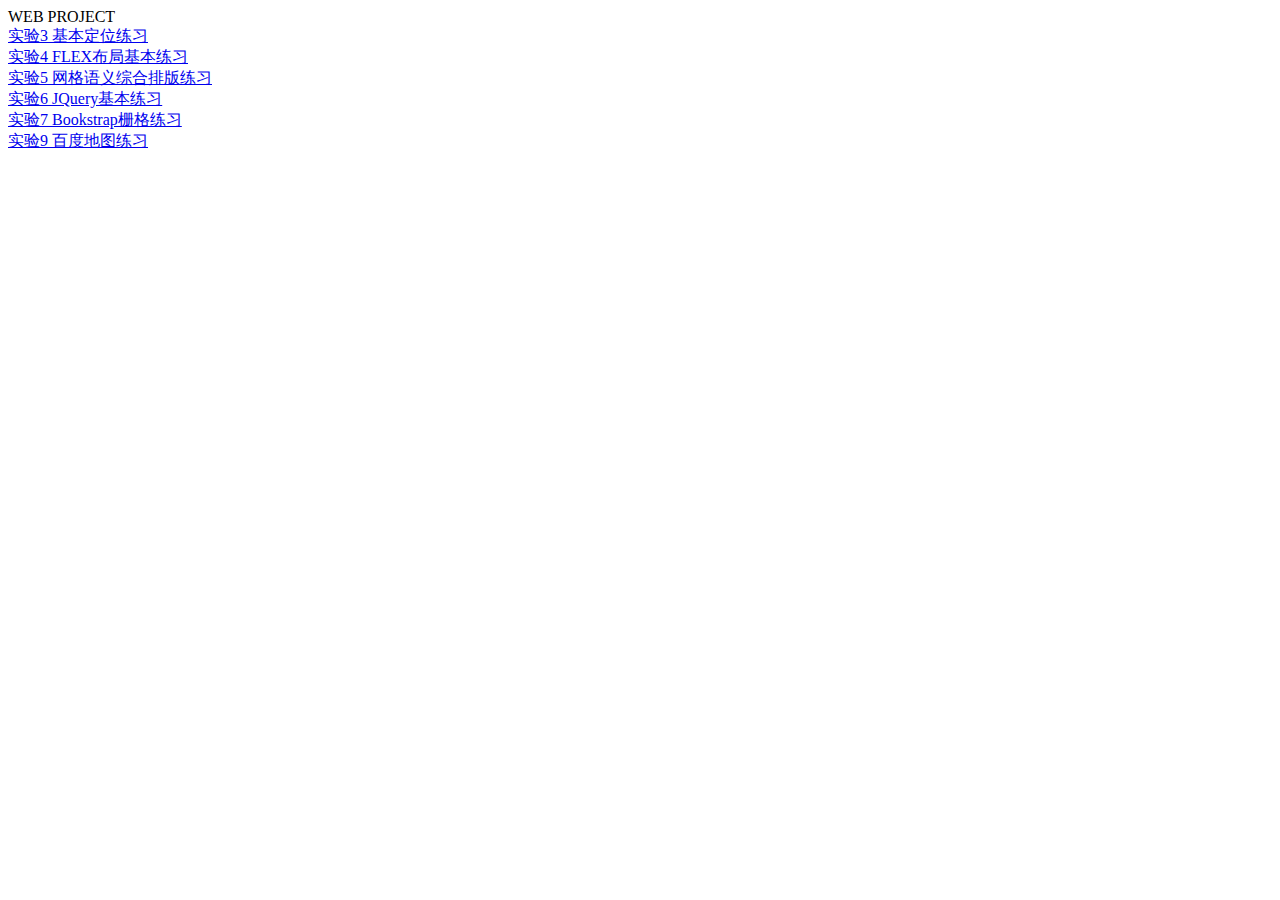
<file: index.html>
<!DOCTYPE html>
<html>
	<head>
		<meta charset="utf-8">
		<meta http-equiv="X-UA-Compatible" content="IE=edge,chrome=1">
		<title>Quanqi1997</title>
		<meta name="description" content="">
		<meta name="keywords" content="">
		<!-- <link href="css/index.css" rel="stylesheet"> -->
	</head>
	<body class="body">
		<div class="box">
			<div class="box-title">WEB PROJECT</div>
			<div class="box-line1">
				<a href="EX-03.html">实验3 基本定位练习</a>
			</div>
			<div class="box-line1">
				<a href="EX-04.html">实验4 FLEX布局基本练习</a>
			</div>
			<div class="box-line1">
				<a href="EX-05.html">实验5 网格语义综合排版练习</a>
			</div>
			<div class="box-line1">
				<a href="EX-06.html">实验6 JQuery基本练习</a>
			</div>
			<div class="box-line1">
				<a href="EX-07.html">实验7 Bookstrap栅格练习</a>
			</div>
			<div class="box-line1">
				<a href="EX-09.html">实验9 百度地图练习</a>
			</div>
		</div>
	</body>
</html>
</file>
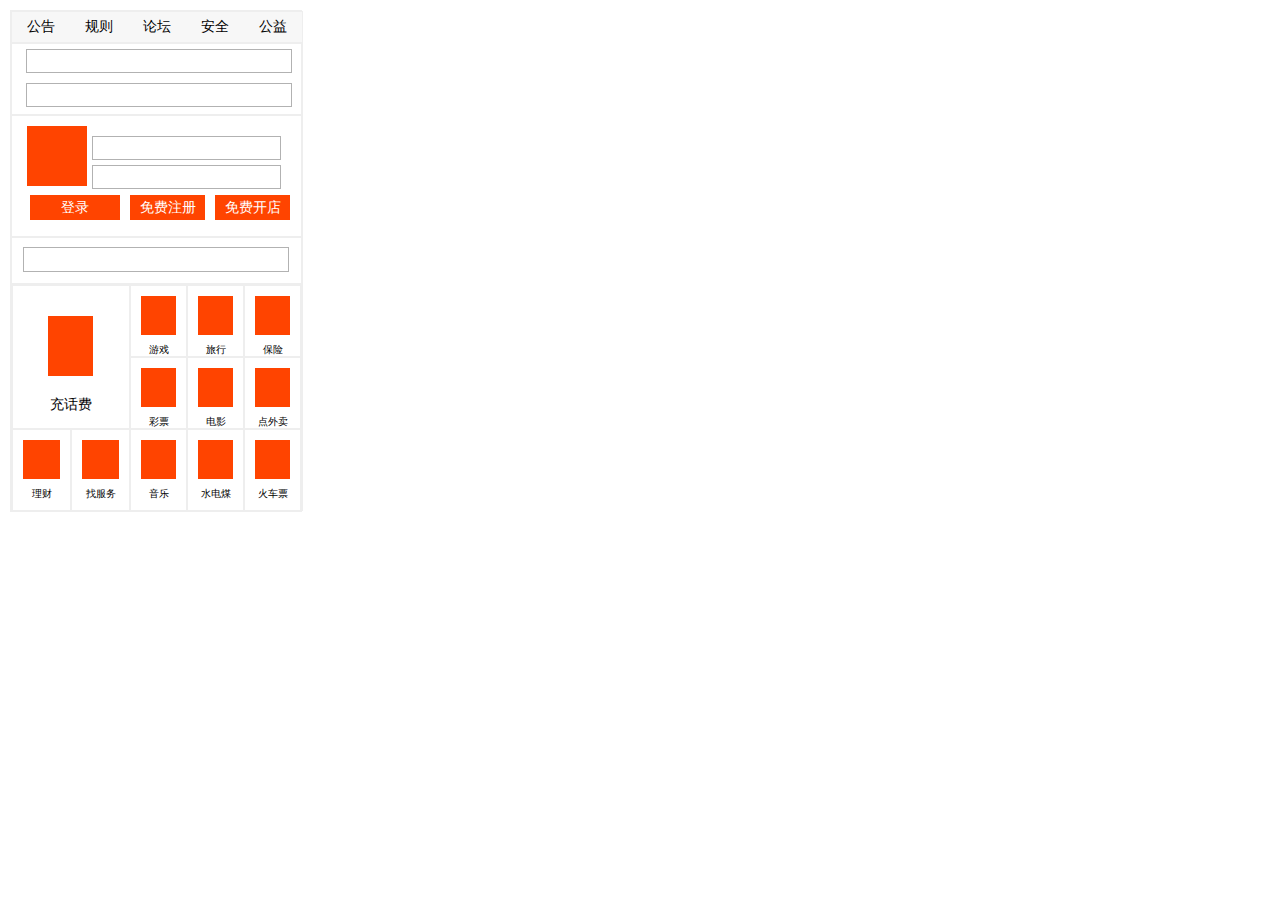
<file: EX-03.html>
<!DOCTYPE html>
<html>
<head>
<meta charset="utf-8">
<meta http-equiv="X-UA-Compatible" content="IE=edge,chrome=1">
<title>EX-03</title>
<meta name="description" content="">
<meta name="keywords" content="">
<link href="css/index3.css" rel="stylesheet">
</head>
<body>
    <div class="box">
    	<div class="a">
    		<p class="a1">公告</p>
    		<p class="a1">规则</p>
    		<p class="a1">论坛</p>
    		<p class="a1">安全</p>
    		<p class="a1">公益</p>
    	</div>
    	<div class="b">
    		<input type="text" class="b1">
    		<input type="text" class="b1">
    	</div>
    	<div class="c">
    		<div class="c1"><img src="img/ex03-1.png" width="60" height="60"></div>
    		<input type="text" class="c2">
    		<input type="text" class="c3">
    		<div id="c4">登录</div>
    		<div id="c5">免费注册</div>
    		<div id="c6">免费开店</div>
    	</div>
    	<div class="d">
    		<input type="text" class="d1">
    	</div>
    	<div class="e">
    		<div id="e1">
    			<div id="ea"><img src="img/ex03-1.png" width="45" height="60"></div>
    			<div id="eb">充话费</div>
    		</div>
    		<div class="e2">
    			<div class="ec"><img src="img/ex03-1.png" width="35" height="35"></div>
    			<div class="ed">游戏</div>
    		</div>
    		<div class="e2">
    		    <div class="ec"><img src="img/ex03-1.png" width="35" height="35"></div>
    			<div class="ed">旅行</div>
    		</div>
    		<div class="e2">
    		    <div class="ec"><img src="img/ex03-1.png" width="35" height="35"></div>
    			<div class="ed">保险</div>
    		</div>
    		<div class="e2">
    		    <div class="ec"><img src="img/ex03-1.png" width="35" height="35"></div>
    			<div class="ed">彩票</div>
    		</div>
    		<div class="e2">
    		    <div class="ec"><img src="img/ex03-1.png" width="35" height="35"></div>
    			<div class="ed">电影</div>
    		</div>
    		<div class="e2">
    		    <div class="ec"><img src="img/ex03-1.png" width="35" height="35"></div>
    			<div class="ed">点外卖</div>
    		</div>
    		<div class="e3">
    			<div class="ec"><img src="img/ex03-1.png" width="35" height="35"></div>
    			<div class="ed">理财</div>
    		</div>
    		<div class="e4">
    			<div class="ec"><img src="img/ex03-1.png" width="35" height="35"></div>
    			<div class="ed">找服务</div>
    		</div>
    		<div class="e5">
    			<div class="ec"><img src="img/ex03-1.png" width="35" height="35"></div>
    			<div class="ed">音乐</div>
    		</div>
    		<div class="e5">
    			<div class="ec"><img src="img/ex03-1.png" width="35" height="35"></div>
    			<div class="ed">水电煤</div>
    		</div>
    		<div class="e5">
    			<div class="ec"><img src="img/ex03-1.png" width="35" height="35"></div>
    			<div class="ed">火车票</div>
    		</div>
    	</div>
    </div>
</body>
</html>
</file>
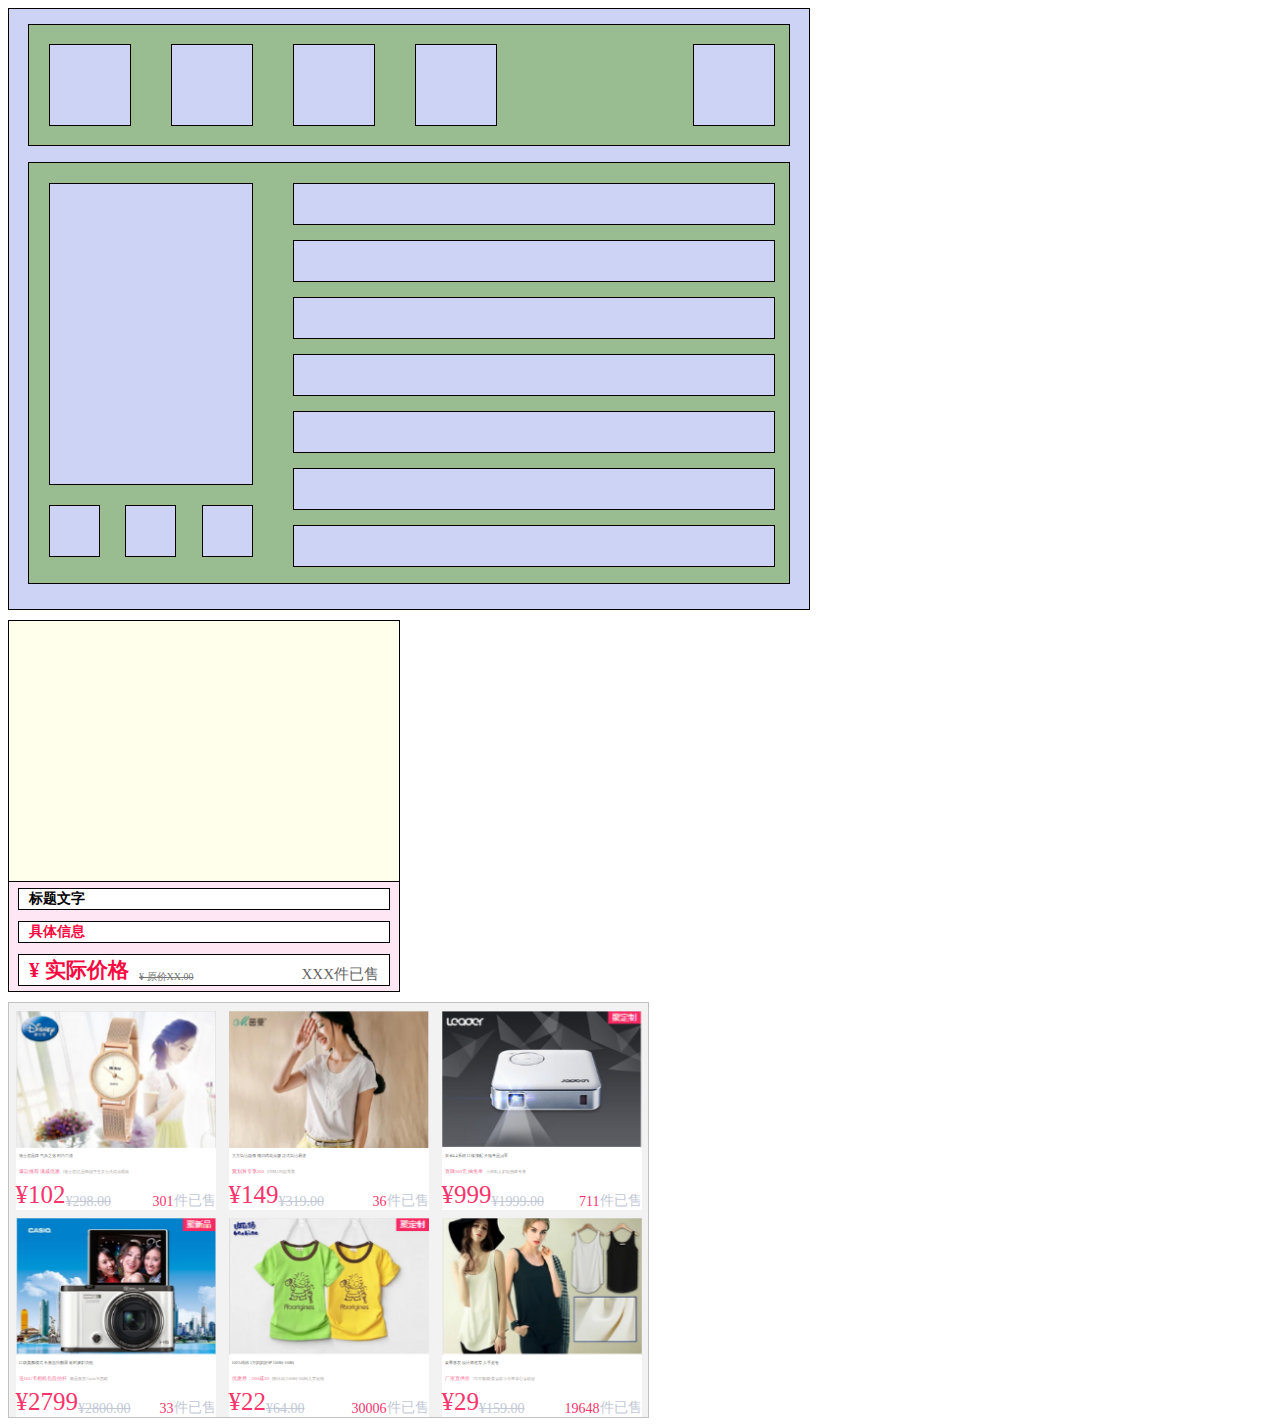
<file: EX-04.html>
<!DOCTYPE html>
<html>
<head>
<meta charset="utf-8">
<meta http-equiv="X-UA-Compatible" content="IE=edge,chrome=1">
<title>EX-04</title>
<meta name="description" content="">
<meta name="keywords" content="">
<link href="css\index4.css" rel="stylesheet">
</head>
<body>
    <div class="ui-container">
        <div class="ui-container-1">
            <div class="ui-container-1-1"></div>
            <div class="ui-container-1-1"></div>
            <div class="ui-container-1-1"></div>
            <div class="ui-container-1-1"></div>
            <div class="ui-container-1-2"></div>
            <div class="ui-container-1-3"></div>
        </div>
        <div class="ui-container-2">
            <div class="ui-container-2-1">
                <div class="ui-container-2-1-1">
                    <div class="ui-container-2-1-1-1"></div>
                </div>
                <div class="ui-container-2-1-2">
                    <div class="ui-container-2-1-2-1"></div>
                    <div class="ui-container-2-1-2-2"></div>
                    <div class="ui-container-2-1-2-3"></div>
                </div>
            </div>
            <div class="ui-container-2-2">
                <div class="ui-container-2-2-1"></div>
                <div class="ui-container-2-2-2"></div>
                <div class="ui-container-2-2-2"></div>
                <div class="ui-container-2-2-2"></div>
                <div class="ui-container-2-2-2"></div>
                <div class="ui-container-2-2-2"></div>
                <div class="ui-container-2-2-2"></div>
            </div>
        </div>
    </div>
    <div class="ui-can">
        <div class="ui-can-1"></div>
        <div class="ui-can-2">
            <div class="ui-can-2-1">
                 <div class="ui-can-2-1-1">标题文字</div>
            </div>
            <div class="ui-can-2-2">
                <div class="ui-can-2-2-1">具体信息</div>
            </div>
            <div class="ui-can-2-3">
                <div class="ui-can-2-3-1">¥ 实际价格</div>
                <div class="ui-can-2-3-2">¥ 原价XX.00</div>
                <div class="ui-can-2-3-3">XXX件已售</div>
            </div>
        </div>
    </div>
    <div class="ui-box">
        <div class="ui-box-1">
            <div class="ui-box-1-1">
                <div class="ui-box-1-1-1"><img src="img\1.png" width="200" height="137"></div>
            </div>
            <div class="ui-box-1-2">
                <div class="ui-box-1-2-1">
                    <div class="ui-box-1-2-1-1">迪士尼品牌 气质之选 时尚百搭</div>
                </div>
                <div class="ui-box-1-2-2">
                    <div class="ui-box-1-2-2-1">爆款推荐 满减优惠</div>
                    <div class="ui-box-1-2-2-2">[迪士尼]正品韩国学生女士扥绩点呢就</div>
                </div>
                <div class="ui-box-1-2-3">
                    <div class="ui-box-1-2-3-1">
                        <div class="ui-box-1-2-3-1-1">¥102</div>
                        <div class="ui-box-1-2-3-1-2">¥298.00</div> 
                    </div>
                    <div class="ui-box-1-2-3-2">
                        <div class="ui-box-1-2-3-2-1">301</div>
                        <div class="ui-box-1-2-3-2-2">件已售</div>
                    </div>   
                </div>
            </div>
        </div>
        <div class="ui-box-1">
            <div class="ui-box-1-1">
                <div class="ui-box-1-1-1"><img src="img\2.png" width="200" height="137"></div>
            </div>
            <div class="ui-box-1-2">
                <div class="ui-box-1-2-1">
                    <div class="ui-box-1-2-1-1">大方简洁圆领 领周绣花点缀 款式简洁易搭</div>
                </div>
                <div class="ui-box-1-2-2">
                    <div class="ui-box-1-2-2-1">聚划算专享200</div>
                    <div class="ui-box-1-2-2-2">[INMAN]茵曼聚</div>
                </div>
                <div class="ui-box-1-2-3">
                    <div class="ui-box-1-2-3-1">
                        <div class="ui-box-1-2-3-1-1">¥149</div>
                        <div class="ui-box-1-2-3-1-2">¥319.00</div> 
                    </div>
                    <div class="ui-box-1-2-3-2">
                        <div class="ui-box-1-2-3-2-1">36</div>
                        <div class="ui-box-1-2-3-2-2">件已售</div>
                    </div>          
                </div>
            </div>
        </div>
        <div class="ui-box-1">
            <div class="ui-box-1-1">
                <div class="ui-box-1-1-1"><img src="img\3.png" width="200" height="137"></div>
            </div>
            <div class="ui-box-1-2">
                <div class="ui-box-1-2-1">
                    <div class="ui-box-1-2-1-1">安卓4.4系统 12核顶配 天猫单品冠军</div>
                </div>
                <div class="ui-box-1-2-2">
                    <div class="ui-box-1-2-2-1">直降300元 抽免单</div>
                    <div class="ui-box-1-2-2-2">小帅私人影院独家专享</div>
                </div>
                <div class="ui-box-1-2-3">
                    <div class="ui-box-1-2-3-1">
                        <div class="ui-box-1-2-3-1-1">¥999</div>
                        <div class="ui-box-1-2-3-1-2">¥1999.00</div> 
                    </div>
                    <div class="ui-box-1-2-3-2">
                        <div class="ui-box-1-2-3-2-1">711</div>
                        <div class="ui-box-1-2-3-2-2">件已售</div>
                    </div>          
                </div>
            </div>
        </div>
        <div class="ui-box-1">
            <div class="ui-box-1-1">
                <div class="ui-box-1-1-1"><img src="img\4.png" width="200" height="137"></div>
            </div>
            <div class="ui-box-1-2">
                <div class="ui-box-1-2-1">
                    <div class="ui-box-1-2-1-1">12级美颜模式 长焦自拍翻屏 延时摄影功能</div>
                </div>
                <div class="ui-box-1-2-2">
                    <div class="ui-box-1-2-2-1">送16G卡相机包自拍杆</div>
                    <div class="ui-box-1-2-2-2">新品首发Casio/卡西欧</div>
                </div>
                <div class="ui-box-1-2-3">
                    <div class="ui-box-1-2-3-1">
                        <div class="ui-box-1-2-3-1-1">¥2799</div>
                        <div class="ui-box-1-2-3-1-2">¥2800.00</div> 
                    </div>
                    <div class="ui-box-1-2-3-2">
                        <div class="ui-box-1-2-3-2-1">33</div>
                        <div class="ui-box-1-2-3-2-2">件已售</div>
                    </div>          
                </div>
            </div>
        </div>
        <div class="ui-box-1">
            <div class="ui-box-1-1">
                <div class="ui-box-1-1-1"><img src="img\5.png" width="200" height="137"></div>
            </div>
            <div class="ui-box-1-2">
                <div class="ui-box-1-2-1">
                    <div class="ui-box-1-2-1-1">100%纯棉 3万妈妈好评 100码-160码</div>
                </div>
                <div class="ui-box-1-2-2">
                    <div class="ui-box-1-2-2-1">优惠券：200减30</div>
                    <div class="ui-box-1-2-2-2">[班比纳]100码-160码儿童短袖</div>
                </div>
                <div class="ui-box-1-2-3">
                    <div class="ui-box-1-2-3-1">
                        <div class="ui-box-1-2-3-1-1">¥22</div>
                        <div class="ui-box-1-2-3-1-2">¥64.00</div> 
                    </div>
                    <div class="ui-box-1-2-3-2">
                        <div class="ui-box-1-2-3-2-1">30006</div>
                        <div class="ui-box-1-2-3-2-2">件已售</div>
                    </div>          
                </div>
            </div>
        </div>
        <div class="ui-box-1">
            <div class="ui-box-1-1">
                <div class="ui-box-1-1-1"><img src="img\6.png" width="200" height="137"></div>
            </div>
            <div class="ui-box-1-2">
                <div class="ui-box-1-2-1">
                    <div class="ui-box-1-2-1-1">夏季首发 设计师推荐 人手必备</div>
                </div>
                <div class="ui-box-1-2-2">
                    <div class="ui-box-1-2-2-1">厂家直供价</div>
                    <div class="ui-box-1-2-2-2">[可可魅]欧美雪纺小吊带背心雪纺衫</div>
                </div>
                <div class="ui-box-1-2-3">
                    <div class="ui-box-1-2-3-1">
                        <div class="ui-box-1-2-3-1-1">¥29</div>
                        <div class="ui-box-1-2-3-1-2">¥159.00</div> 
                    </div>
                    <div class="ui-box-1-2-3-2">
                        <div class="ui-box-1-2-3-2-1">19648</div>
                        <div class="ui-box-1-2-3-2-2">件已售</div>
                    </div>          
                </div>
            </div>
        </div>
    </div>
</body>
</html>
</file>
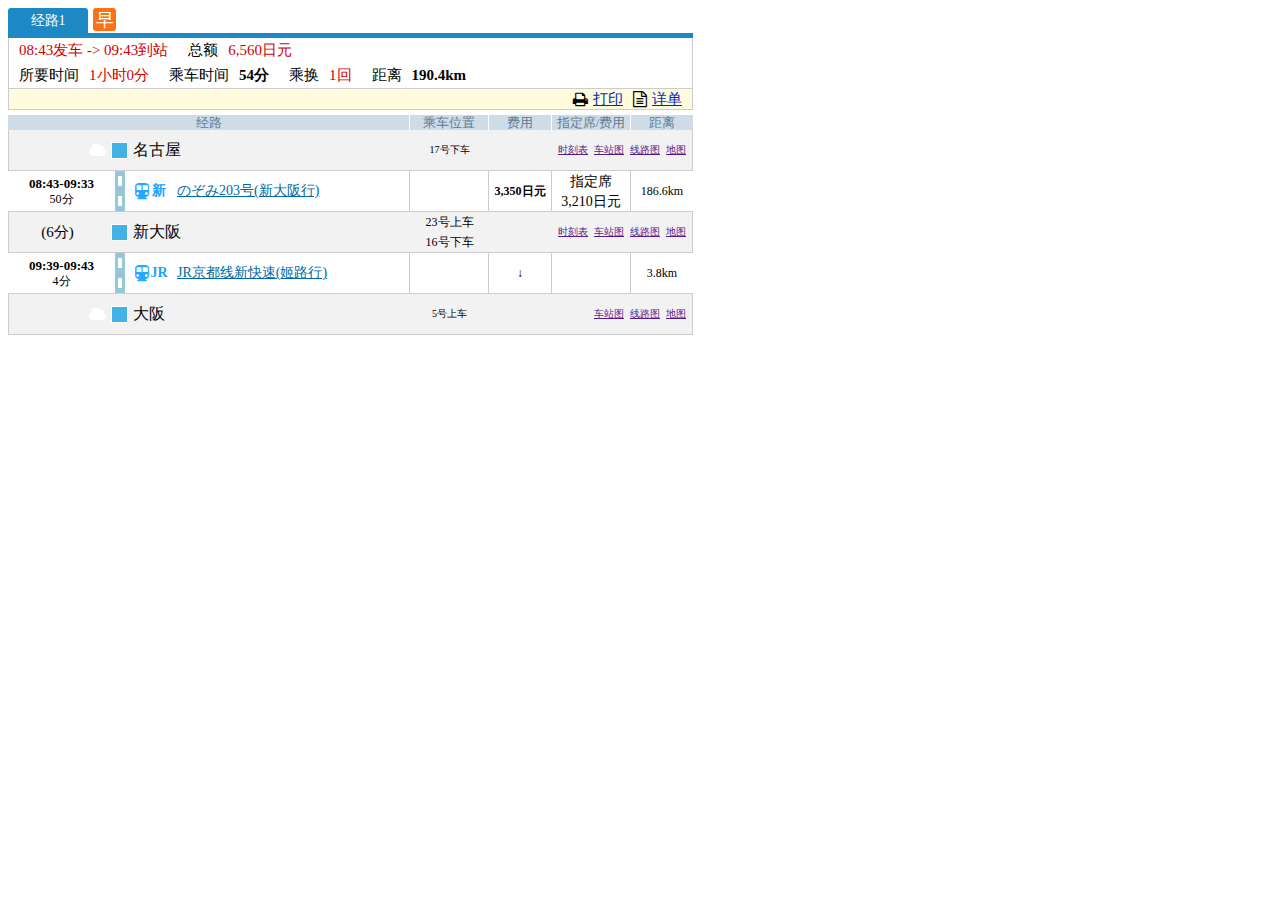
<file: EX-05.html>
<!DOCTYPE html>
<html>
<head>
<meta charset="utf-8">
<meta http-equiv="X-UA-Compatible" content="IE=edge,chrome=1">
<title>EX-05</title>
<meta name="description" content="">
<meta name="keywords" content="">
<link href="css/index5.css" rel="stylesheet">
<link rel='stylesheet' href='lib/font-awesome-4.7.0/css/font-awesome.min.css'>
</head>
<body>
    <div class="box">
    	<div class="box-choice">
    		<div class="box-choice-button">经路1</div>
    		<div class="box-choice-word">早</div>
    	</div>
    	<div class="box-line1"></div>
    	<div class="box-message">
    		<div class="box-message-line">
    			<p class="box-message-line-time">08:43发车 -> 09:43到站</p>
    			<p class="box-message-line-item">总额</p>
    			<p class="box-message-line-price">6,560日元</p>
    		</div>
    		<div class="box-message-line">
    			<p class="box-message-line-item">所要时间</p>
    			<p class="box-message-line-time">1小时0分</p>
    			<p class="box-message-line-item">乘车时间</p>
    			<p class="box-message-line-time1">54分</p>
    			<p class="box-message-line-item">乘换</p>
    			<p class="box-message-line-time">1回</p>
    			<p class="box-message-line-item">距离</p>
    			<p class="box-message-line-time1">190.4km</p>
    		</div>
    	</div>
    	<div class="box-line2">
    		<i class="fa fa-print"></i>
    		<a href="">打印</a>
			<i class="fa fa-file-text-o"></i>
			<a href="">详单</a>
    	</div>
    	<div class="box-line3"></div>
    	<div class="box-item">
    		<div class="box-item-route">经路</div>
    		<div class="box-item-row">乘车位置</div>
    		<div class="box-item-row1">费用</div>
    		<div class="box-item-row">指定席/费用</div>
    		<div class="box-item-row1">距离</div>
    	</div>
    	<div class="box-route">
    		<div class="box-route-start">
                <i class="fa fa-cloud"></i>
                <div class="box-route-start-squ"></div>
                <div class="box-route-start-word">名古屋</div>
            </div>
            <div class="box-route-middle">17号下车</div>
            <div class="box-route-end">
                <a href="">时刻表</a>
                <a href="">车站图</a>
                <a href="">线路图</a>
                <a href="">地图</a>
            </div>
        </div>
        <div class="box-routemessage">
            <div class="box-routemessage-time">
                <div class="box-routemessage-time-top">08:43-09:33</div>
                <div class="box-routemessage-time-bottom">50分</div>
            </div>
            <div class="box-routemessage-bar">
                <div class="box-routemessage-bar-squ"></div>
                <div class="box-routemessage-bar-squ"></div>
            </div>
            <div class="box-routemessage-train">
                <i class="fa fa-subway"></i>
                <div class="box-routemessage-train-word">新</div>
                <a href="">のぞみ203号(新大阪行)</a>
            </div>
            <div class="box-routemessage-row"></div>
            <div class="box-routemessage-row1">3,350日元</div>
            <div class="box-routemessage-row">
                <div class="box-routemessage-row-top">指定席</div>
                <div class="box-routemessage-row-top">3,210日元</div>
            </div>
            <div class="box-routemessage-row2">186.6km</div>
        </div>
        <div class="box-route1">
            <div class="box-route1-start">
                <div class="box-route1-start-time">(6分)</div>
                <div class="box-route1-start-squ"></div>
                <div class="box-route1-start-word">新大阪</div>
            </div>
            <div class="box-route1-middle">
                <div class="box-route1-middle-top">23号上车</div>
                <div class="box-route1-middle-top">16号下车</div>
            </div>
            <div class="box-route1-end">
                <a href="">时刻表</a>
                <a href="">车站图</a>
                <a href="">线路图</a>
                <a href="">地图</a>
            </div>
        </div>
        <div class="box-routemessage">
            <div class="box-routemessage-time">
                <div class="box-routemessage-time-top">09:39-09:43</div>
                <div class="box-routemessage-time-bottom">4分</div>
            </div>
            <div class="box-routemessage-bar">
                <div class="box-routemessage-bar-squ"></div>
                <div class="box-routemessage-bar-squ"></div>
            </div>
            <div class="box-routemessage-train">
                <i class="fa fa-subway"></i>
                <div class="box-routemessage-train-word">JR</div>
                <a href="">JR京都线新快速(姬路行)</a>
            </div>
            <div class="box-routemessage-row"></div>
            <div class="box-routemessage-row1">↓</div>
            <div class="box-routemessage-row"></div>
            <div class="box-routemessage-row2">3.8km</div>
        </div>
        <div class="box-route">
            <div class="box-route-start">
                <i class="fa fa-cloud"></i>
                <div class="box-route-start-squ"></div>
                <div class="box-route-start-word">大阪</div>
            </div>
            <div class="box-route-middle">5号上车</div>
            <div class="box-route-end">
                <a href="">车站图</a>
                <a href="">线路图</a>
                <a href="">地图</a>
            </div>
        </div>
    </div>
</body>
</html>
</file>
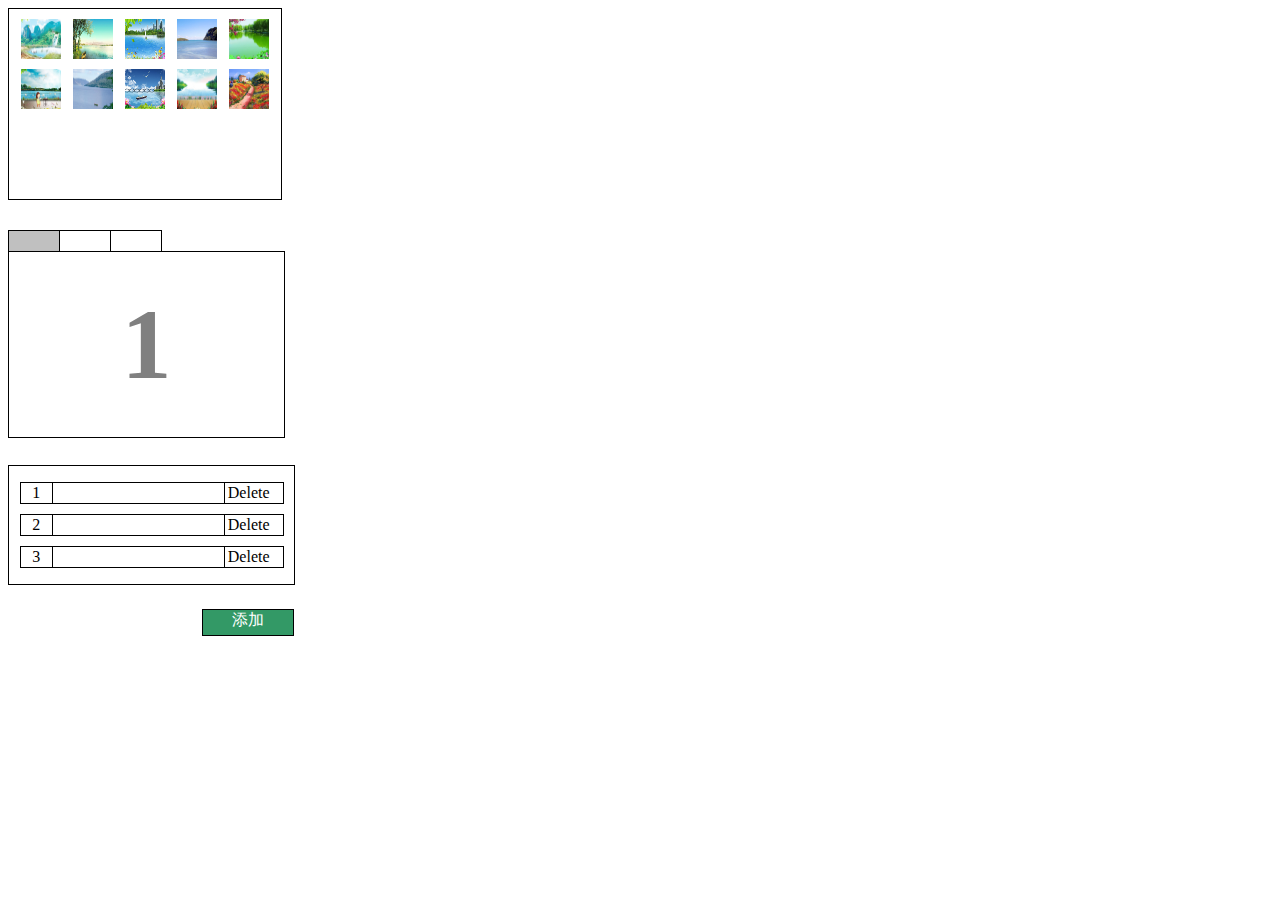
<file: EX-06.html>
<!DOCTYPE html>
<html>
	<head>
		<meta charset="utf-8">
		<meta http-eqtablev="X-UA-Compatible" content="IE=edge,chrome=1">
		<title>EX-06</title>
		<meta name="description" content="">
		<meta name="keywords" content="">
		<link href="css/index6.css" rel="stylesheet">
	</head>
	<body >
		<div class="box">
			<img src="img\1.jpg" width="40px" height="40px" class="box-picture">
			<img src="img\2.jpg" width="40px" height="40px" class="box-picture">
			<img src="img\3.jpg" width="40px" height="40px" class="box-picture">
			<img src="img\4.jpg" width="40px" height="40px" class="box-picture">
			<img src="img\5.jpg" width="40px" height="40px" class="box-picture">
			<img src="img\6.jpg" width="40px" height="40px" class="box-picture">
			<img src="img\7.jpg" width="40px" height="40px" class="box-picture">
			<img src="img\8.jpg" width="40px" height="40px" class="box-picture">
			<img src="img\9.jpg" width="40px" height="40px" class="box-picture">
			<img src="img\10.jpg" width="40px" height="40px" class="box-picture">
			<img class="box-lastpicture">
		</div>
		<div class="can">
			<div class="can-top-button1"></div>
			<div class="can-top-button2"></div>
			<div class="can-top-button3"></div>
			<div class="can-bottom">1</div>
		</div>


		<div class="list">
	  	<ul class="list-ul">
	  	 	<li class="list-li">
	  	 		<table class="list-li-table">
	  	 			<tr class="table-tr">
	  	 				<td class="list-li-table-order"></td>
	  	 				<td class="list-li-table-content"></td>
	  	 				<td class="list-li-table-del">Delete</td>
	  	 			</tr>
	  	 		</table>
	  	 	</li>
	  	 	<li class="list-li">
	  	 		<table class="list-li-table">
	  	 			<tr class="table-tr">
	  	 				<td class="list-li-table-order"></td>
	  	 				<td class="list-li-table-content"></td>
	  	 				<td class="list-li-table-del">Delete</td>
	  	 			</tr>
	  	 		</table>
	  	 	</li>
	  	 	<li class="list-li">
	  	 		<table class="list-li-table">
	  	 			<tr class="table-tr">
	  	 				<td class="list-li-table-order"></td>
	  	 				<td class="list-li-table-content"></td>
	  	 				<td class="list-li-table-del">Delete</td>
	  	 			</tr>
	  	 		</table>
	  	 	</li>
	  	 </ul>
	  	 <div class="add">添加</div>
	  </div>
	</body>
    <script src="lib\jquery-3.2.1.js"></script>
	<script src="js\index6.js"></script>
</html>
</file>
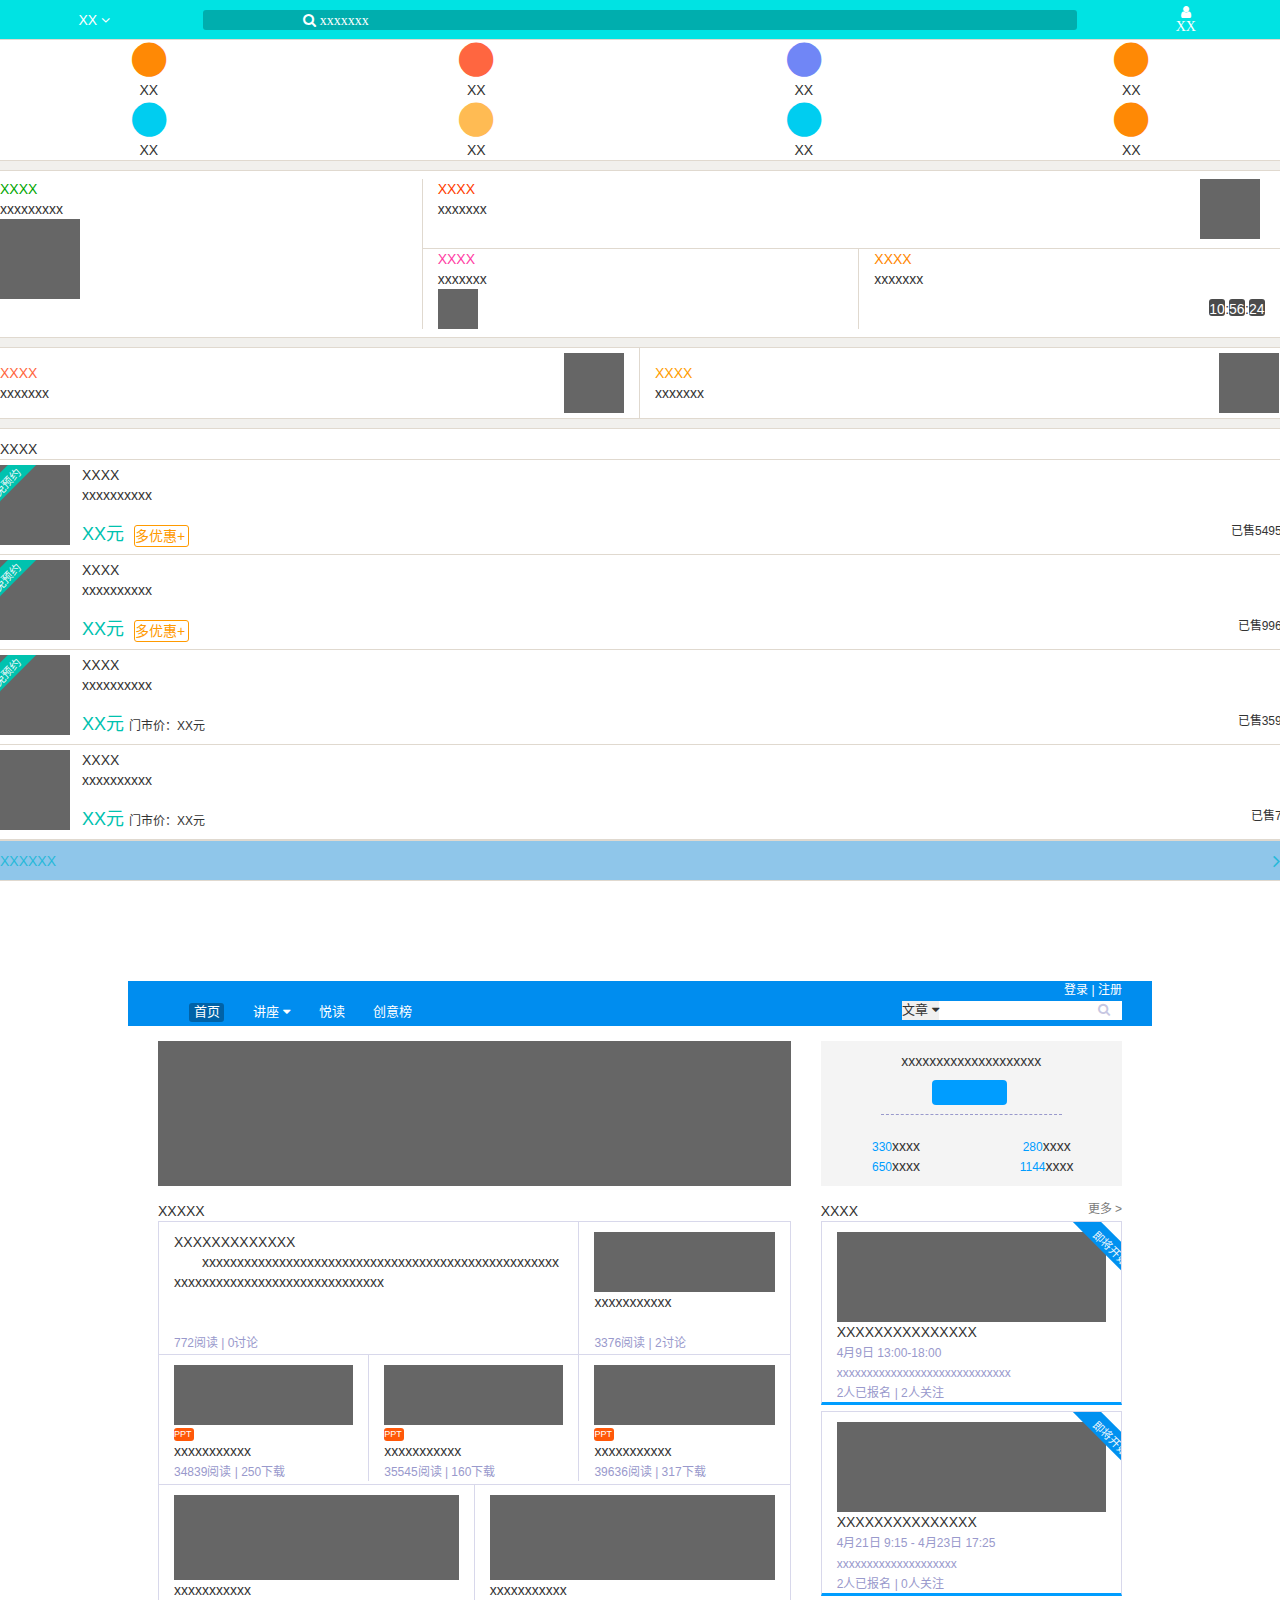
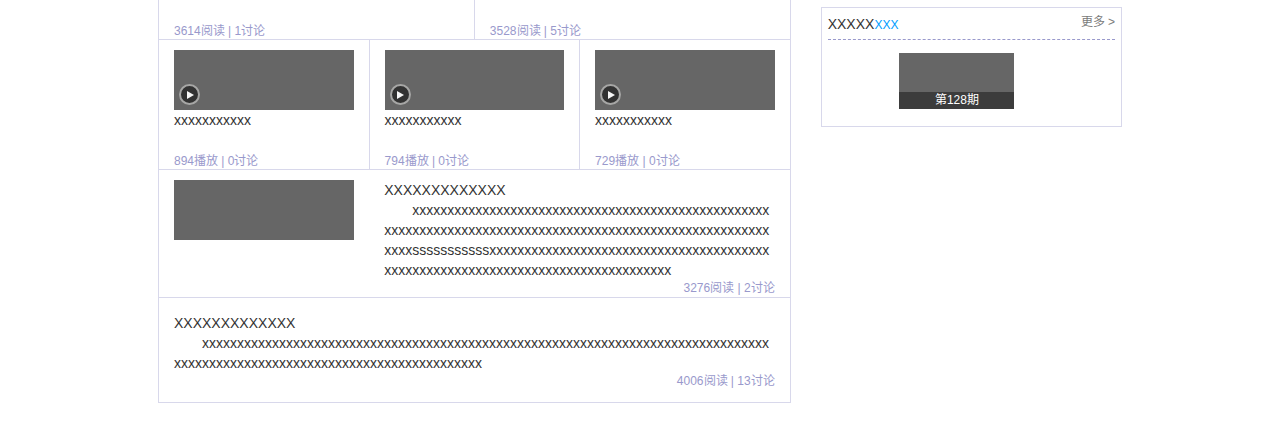
<file: EX-07.html>
<!DOCTYPE html>
<html lang="zh-CN">
  <head>
    <meta charset="utf-8">
    <meta http-equiv="X-UA-Compatible" content="IE=edge">
    <meta name="viewport" content="width=device-width, initial-scale=1">
    <title>EX-07</title>
    <!-- Bootstrap -->
    <link rel="stylesheet" href="lib/font-awesome-4.7.0/css/font-awesome.min.css">
    <script type="text/javascript" src="lib/jquery-3.2.1.js"></script>
    <link href="lib/bootstrap-3.3.7-dist/css/bootstrap.min.css" rel="stylesheet">
    <link href="css/index7.css" rel="stylesheet">
  </head>
  <body>
   <!-- part one -->
    <div class="container-fluid">
      <div class="row row-head">
        <div class="col-xs-2">XX
          <i class="fa fa-angle-down"></i>
        </div>
        <div class="col-xs-8">
          <i class="fa fa-search">  xxxxxxx</i>
        </div>
        <div class="col-xs-2">
          <i class="fa fa-user"><br>XX</i>
        </div>
      </div>
      <div class="row row-circle">
        <div class="col-xs-3">
          <i class="fa fa-circle img1"></i><br>XX</div>
        <div class="col-xs-3">
          <i class="fa fa-circle img2"></i><br>XX</div>
        <div class="col-xs-3">
          <i class="fa fa-circle img3"></i><br>XX</div>
        <div class="col-xs-3">
          <i class="fa fa-circle img4"></i><br>XX</div>
        <div class="col-xs-3">
          <i class="fa fa-circle img5"></i><br>XX</div>
        <div class="col-xs-3">
          <i class="fa fa-circle img6"></i><br>XX</div>
        <div class="col-xs-3">
          <i class="fa fa-circle img7"></i><br>XX</div>
        <div class="col-xs-3">
          <i class="fa fa-circle img8"></i><br>XX</div>
      </div>
      <div class="row row-divide"></div>
      <div class="row row-menu1">
        <div class="col-xs-4"><span class="text1">XXXX</span>
          <br>
          xxxxxxxxx
          <div class="pic"></div></div>
        <div class="col-xs-8">
          <div class="row row-submenu">
            <div class="col-xs-12">
              <span class="text2">XXXX</span>
                <br>xxxxxxx<div class="pic"></div>
            </div>
            <div class="col-xs-6">
              <span class="text3">XXXX</span>
              <br>xxxxxxx<div class="pic"></div>
            </div>
            <div class="col-xs-6">
              <span class="text4">XXXX</span>
              <br>xxxxxxx

              <div class="clock">
                <div class="pic">24</div>
                <span>:</span>
                <div class="pic">56</div>
                <span>:</span>
                <div class="pic">10</div>   
              </div>
            </div>
          </div>
        </div>
      </div>
      <div class="row row-divide"></div>
      <div class="row row-menu2">
        <div class="col-xs-6"><span class="text5">XXXX</span>
          <br>xxxxxxx<div class="pic"></div></div>
        <div class="col-xs-6"><span class="text6">XXXX</span>
          <br>xxxxxxx<div class="pic"></div></div>
      </div>
      <div class="row row-divide"></div>
      <div class="row row-title">
        <div class="col-xs-12">XXXX</div>
        <div class="ano-col-xs-12">
          <div class="row row-item">
            <div class="col-xs-12">
              <div class="pic-free">
              	<div class="pic-free-dec">免预约</div>
              </div>
              <p>XXXX<br>xxxxxxxxxx</p>
              <h4>XX元</h4>
              <div class="discount">多优惠+</div>
              <h6 class="sold">已售549516</h6>
            </div>
            <div class="col-xs-12">
              <div class="pic-free">
              	<div class="pic-free-dec">免预约</div>
              </div>
              <p>XXXX<br>xxxxxxxxxx</p>
              <h4>XX元</h4>
              <div class="discount">多优惠+</div>
              <h6 class="sold">已售99651</h6>
            </div>
            <div class="col-xs-12">
              <div class="pic-free">
              	<div class="pic-free-dec">免预约</div>
              </div>
              <p>XXXX<br>xxxxxxxxxx</p>
              <h4>XX元</h4>
              <h6 class="price2">门市价：XX元</h6>
              <h6 class="sold">已售35963</h6>
            </div>
            <div class="col-xs-12">
              <div class="pic-free"></div>
              <p>XXXX<br>xxxxxxxxxx</p>
              <h4>XX元</h4>
              <h6 class="price2">门市价：XX元</h6>
              <h6 class="sold">已售738</h6>
            </div>
          </div>
        </div>
      </div>
      <div class="row row-end">
        <div class="col-xs-12">XXXXXX
        <i class="fa fa-angle-right"></i></div>
      </div>
    </div>
    <div class="interval"></div>
    <!-- part two -->
     <div class="ano-container-fluid">
         <div class="pc-head">
                <div class="fir-line">登录 | 注册</div>
                <br>
                <div class="sec-line-l-div">首页</div>
                <span class="sec-line-l">讲座
                  <i class="fa fa-caret-down"></i>
                </span>
                <span class="sec-line-l">悦读</span>
                <span class="sec-line-l">创意榜</span>
                <div class="sec-line-r">
                  <div class="sec-line-r-art">文章 <i class="fa fa-caret-down"></i></div>
                  <i class="fa fa-search"></i>
                </div>
          </div>
           <div class="ano-divide"></div>
           <div class="pc-main col-md-12">
             <!-- <div class="left col-md-1"></div> -->
             <div class="middle col-md-8">
               <div class="banner"></div>
               <div class="title">XXXXX</div>
               <div class="part1">
                 <div class="art1 col-md-8">
                   XXXXXXXXXXXXX
                   <br/>
                   <p>xxxxxxxxxxxxxxxxxxxxxxxxxxxxxxxxxxxxxxxxxxxxxxxxxxxxxxxxxxxxxxxxxxxxxxxxxxxxxxxxx</p>
                   <br/>
                   <br/>
                   <span>772阅读 | 0讨论</span>
                 </div>
                 <div class="view1 col-md-4">
                   <div class="pic"></div>
                  xxxxxxxxxxx
                  <br/>
                  <br/>
                  <span>3376阅读 | 2讨论</span>
                 </div>
               </div>
               <div class="part2">
                 <div class="view1 col-md-4">
                   <div class="pic"></div>
                   <div class="ppt">PPT</div>
                  xxxxxxxxxxx
                  <br/>
                  <span>34839阅读 | 250下载</span>
                 </div>
                 <div class="view1 col-md-4">
                   <div class="pic"></div>
                   <div class="ppt">PPT</div>
                  xxxxxxxxxxx
                  <br/>
                  <span>35545阅读 | 160下载</span>
                 </div>
                 <div class="view1 col-md-4" id="part2-view1-3" >
                   <div class="pic"></div>
                   <div class="ppt">PPT</div>
                  xxxxxxxxxxx
                  <br/>
                  <span>39636阅读 | 317下载</span>
                 </div>
               </div>
               <div class="part3">
                 <div class="view2 col-md-6">
                   <div class="pic"></div>
                  xxxxxxxxxxx
                  <br/>
                  <br/>
                  <span>3614阅读 | 1讨论</span>
                 </div>
                 <div class="view2 col-md-6">
                   <div class="pic"></div>
                  xxxxxxxxxxx
                  <br/>
                  <br/>
                  <span>3528阅读 | 5讨论</span>
                 </div>
               </div>
               <div class="part4">
                 <div class="view1 col-md-4">
                   <div class="pic">
                      <div class="play">
                        <div class="tri"></div>
                      </div>
                   </div>
                  xxxxxxxxxxx
                  <br/>
                  <br/>
                  <span>894播放 | 0讨论</span>
                 </div>
                 <div class="view1 col-md-4">
                   <div class="pic">
                     <div class="play">
                        <div class="tri"></div>
                      </div>
                   </div>
                  xxxxxxxxxxx
                  <br/>
                  <br/>
                  <span>794播放 | 0讨论</span>
                 </div>
                 <div class="view1 col-md-4">
                   <div class="pic">
                     <div class="play">
                        <div class="tri"></div>
                      </div>
                   </div>
                  xxxxxxxxxxx
                  <br/>
                  <br/>
                  <span>729播放 | 0讨论</span>
                 </div>
               </div>
               <div class="part5">
                   <div class="view1 col-md-4">
                       <div class="pic"></div>
                   </div>
                   <div class="art1 col-md-8">
                   XXXXXXXXXXXXX
                   <br/>
                   <p>[base64]</p>
                   <span>3276阅读 | 2讨论</span>
                 </div>
               </div>
               <div class="part6">
                 <div class="art1 col-md-12">
                   XXXXXXXXXXXXX
                   <br/>
                   <p>xxxxxxxxxxxxxxxxxxxxxxxxxxxxxxxxxxxxxxxxxxxxxxxxxxxxxxxxxxxxxxxxxxxxxxxxxxxxxxxxxxxxxxxxxxxxxxxxxxxxxxxxxxxxxxxxxxxxxxxxxxxxx</p>
                   <span>4006阅读 | 13讨论</span>
                 </div>
               </div>
             </div>
             <div class="middle col-md-4">
                <div class="login">
                  xxxxxxxxxxxxxxxxxxxx
                  <br/>
                  <div class="btn col-md-3"></div>
                  <br>
                  <hr style="height:1px;border:none;border-top:1px dashed #9999CC ; width: 60%" />
                  <div class="num">
                    <div class="col-md-6"><span>330</span>xxxx</div>
                    <div class="col-md-6"><span>280</span>xxxx</div>
                    <div class="col-md-6"><span>650</span>xxxx</div>
                    <div class="col-md-6"><span>1144</span>xxxx</div>
                  </div>
                </div>
                <div class="anotitle">XXXX
                <span>更多 ></span>
                </div>
                <div class="part7">
                   <div class="view3 col-md-12">
                       <div class="pic">
                         <div class="level">即将开始</div>
                       </div>
                      XXXXXXXXXXXXXXX
                      <br/>
                      <span>4月9日 13:00-18:00</span>
                      <br/>
                      <span>xxxxxxxxxxxxxxxxxxxxxxxxxxxxx</span>
                      <br/>
                      <span>2人已报名 | 2人关注</span>
                   </div>
                   <div class="view3 col-md-12">
                       <div class="pic">
                         <div class="level">即将开始</div>
                       </div>
                      XXXXXXXXXXXXXXX
                      <br/>
                      <span>4月21日 9:15 - 4月23日 17:25</span>
                      <br/>
                      <span>xxxxxxxxxxxxxxxxxxxx</span>
                      <br/>
                      <span>2人已报名 | 0人关注</span>
                   </div>
                </div>
                <div class="part8">
                  XXXXX<span id="part8-p1">XXX</span>
                  <span id="part8-p2">更多 ></span>
                  <hr style="height:1px;border:none;border-top:1px dashed #9999CC ; width: 100%" />
                  <div class="view4">
                    <div class="dec">第128期</div>
                  </div>
                </div>
             </div>
            </div>
     </div>
     <div class="interval"></div>
    
  </body>
</html>
</file>
<file: css/index.css>
@charset "UTF-8";
/**
 * 
 * @authors Your Name (you@example.org)
 * @date    2017-04-23 17:56:44
 * @version $Id$
 */
 
 .box{
 	width: 800px;
 	height: 800px;
 	display: flex;
 	flex-wrap: wrap;
 	justify-content: flex-start;
 	align-content: flex-start;
 }
 .box-title{
 	width: 800px;
 	height: 100px;
 	line-height: 100px;
 	/*text-align: center;*/
 	color: white;
 	font-size: 70px;
 	margin-bottom: 50px;
 }
.box-line1{
	width: 700px;
	height: 100px;
	margin-left: 100px;
	/*text-align: center;*/
}
.box-line1 a{
	color: white;
	line-height: 40px;
	font-size: 30px;
}
</file>
<file: css/index3.css>
@charset "UTF-8";
/**
*
* @authors Your Name (you@example.org)
* @date    2017-03-23 13:14:26
* @version $Id$
*/
*{
	margin-left: 0px;
}
.box{
    width: 290px;
    height: 500px;
    margin: 10px;
    background: #ffffff;
    border: 1px solid #eeeeee;
}
.a{
    width: 290px;
    height: 30px;
	border: 1px solid #eeeeee;
	background-color: #f7f7f7;
}
.a1{
	text-align: center;
	margin: 0px 0px 0px 0px;
	width: 58px;
	height: 30px;
	float: left;
	font-size: 14px;
	line-height: 30px;
}
.a1:hover{
	background-color: white;
}
.b{
    width: 290px;
    height: 70px;
	border: 1px solid #eeeeee;
}
.b1{
	margin: 5px 14px 5px 14px;
	width: 260px;
	height: 20px;
	border: 1px solid #b2b2b2;
}
.c{
	width: 290px;
    height: 120px;
	border: 1px solid #eeeeee;
}
.c1{
	margin: 10px 0px 20px 15px;
	float: left;
}
.c2{
	width: 183px;
	height: 20px;
	border: 1px solid #b2b2b2;
	float: left;
	margin: 20px 0px 5px 5px;
}
.c3{
	width: 183px;
	height: 20px;
	border: 1px solid #b2b2b2;
	position: absolute;
	left: 92px;
	top: 165px;
}
#c4{
	width: 90px;
	height: 25px;
	background-color: #ff4400;
	margin: 10px 10px 10px 20px;
	position: absolute;
	left: 10px;
	top: 185px;
	text-align: center;
	font-size: 14px;
	line-height: 25px;
	color: white;
}
#c5{
	width: 75px;
	height: 25px;
	background-color: #ff4400;
	margin: 10px;
	position: absolute;
	left: 120px;
	top: 185px;
	text-align: center;
	font-size: 14px;
	line-height: 25px;
	color: white;
}
#c6{
	width: 75px;
	height: 25px;
	background-color: #ff4400;
	margin: 10px;
	position: absolute;
	left: 205px;
	top: 185px;
	text-align: center;
	font-size: 14px;
	line-height: 25px;
	color: white;
}
.d{
	width: 290px;
    height: 45px;
	border: 1px solid #eeeeee;
}
.d1{
	width: 260px;
	height: 21px;
	border: 1px solid #b2b2b2;
	margin: 9px 11px 9px 11px;
}
.e{
	width: 290px;
    height: 225px;
	border: 1px solid #eeeeee;
}
#e1{
	width: 116px;
	height: 142px;
	border: 1px solid #eeeeee;
	float: left;
}
#ea{
	width: 45px;
	height: 60px;
	background-color:#ff4400; 
	margin: 30px 0px 20px 35px;
}
#eb{
	text-align: center;
	font-size: 14px;
}
.e2{
	width: 55px;
	height: 70px;
	border: 1px solid #eeeeee;
	float: left;
}
.ec{
	background-color:#ff4400;
	margin: 10px 10px 8px 10px; 
}
.ed{
	text-align: center;
	font-size: 10px;
}
.e3{
	width: 57px;
	height: 80px;
	border: 1px solid #eeeeee;
	float: left;
}
.e4{
	width: 57px;
	height: 80px;
	border: 1px solid #eeeeee;
	float: left;
}
.e5{
	width: 55px;
	height: 80px;
	border: 1px solid #eeeeee;
	float: left;
}
</file>
<file: css/index5.css>
@charset "UTF-8";
/**
 * 
 * @authors Your Name (you@example.org)
 * @date    2017-04-21 08:40:07
 * @version $Id$
 */
.box{
	width: 685px;
	height: 350px;
	display: flex;
	flex-wrap: wrap;
	flex-direction: column;
}
.box-choice{
	width: 685px;
	height: 25px;
	display: flex;
	flex-wrap: nowrap;
}
.box-choice-button{
	width: 80px;
	height: 25px;
	background-color: #1c89c5;
	line-height: 25px;
	text-align: center;
	font-size: 14px;
	color: white;
	border-top-left-radius: 3px;
	border-top-right-radius: 3px;
}
.box-choice-word{
	width: 23px;
	height: 23px;
	background-color: #fd7114;
	color: white;
	margin: 0px 2px 2px 5px;
	line-height: 25px;
	font-size: 18px;
	text-align: center;
	border-radius: 3px;
}
.box-line1{
	width: 685px;
	height: 5px;
	background-color: #1c89c5;
}
.box-message{
	width: 683px;
	height: 50px;
	border-left: 1px solid #cecbce;
	border-right: 1px solid #cecbce;
	border-bottom: 1px solid #cecbce;
	display: flex;
	flex-wrap: wrap;
	flex-direction: column;
}
.box-message-line{
	width: 683px;
	height: 25px;
	display: flex;
	flex-wrap: nowrap;
	justify-content: flex-start;;
}
.box-message-line-time{
	font-size: 15px;
	color: #cf0000;
	margin: 0px 10px 0px 10px;
	/*width: 165px;*/
	line-height: 25px;
}
.box-message-line-item{
	margin: 0px 0px 0px 10px;
	font-size: 15px;
	line-height: 25px;
}
.box-message-line-price{
	font-size: 15px;
	margin: 0px 0px 0px 10px;
	color: #cf0000;
	line-height: 25px;
}
.box-message-line-time1{
	font-size: 15px;
	color: black;
	margin: 0px 10px 0px 10px;
	/*width: 165px;*/
	line-height: 25px;
	font-weight: bold;
}
.box-line2{
	width: 683px;
	height: 20px;
	border-left: 1px solid #cecbce;
	border-right: 1px solid #cecbce;
	border-bottom: 1px solid #cecbce;
	background-color: #fffbde;
	display: flex;
	justify-content: flex-end;
	align-items: center;
}
.box-line2 a{
	margin-left: 5px;
	margin-right:10px;
	font-size: 15px;
	color: #002cbd;
}
.box-line2 i{
	color: black;
}
.box-line3{
	width: 685px;
	height: 5px;
	background-color: white;
}
.box-item{
	width: 685px;
	height: 15px;
	background-color: #cedce8;
	display: flex;
	flex-wrap: nowrap;
	justify-content: flex-start;
}
.box-item-route{
	width: 401px;
	height: 15px;
	text-align: center;
	line-height: 15px;
	font-size: 13px;
	color: #607a90;
}
.box-item-row{
	width: 78px;
	height: 15px;
	border-left: 1px solid white;
	text-align: center;
	line-height: 15px;
	font-size: 13px;
	color: #607a90;
}
.box-item-row1{
	width: 62px;
	height: 15px;
	border-left: 1px solid white;
	text-align: center;
	line-height: 15px;
	font-size: 13px;
	color: #607a90;
}
.box-route{
	width: 683px;
	height: 40px;
	background-color: #f2f2f2;
	border-left: 1px solid #cecbce;
	border-right: 1px solid #cecbce;
	border-bottom: 1px solid #cecbce;
	display: flex;
	flex-wrap: nowrap;
	justify-content: flex-start;
}
.box-route-start{
	width: 401px;
	height: 40px;
	display: flex;
	align-items: center;
    flex-wrap: nowrap;
}
.box-route-start i{
	margin-left: 80px;
	color: white;
}
.box-route-start-squ{
	width: 15px;
	height: 15px;
	background-color: #42b2e4;
	margin-left: 5px;
	border: 1px solid white;
}
.box-route-start-word{
	margin-left: 5px;
	line-height: 40px;
}
.box-route-middle{
	width: 79px;
	height: 40px;
	line-height: 40px;
	text-align: center;
	font-size: 10px;
}
.box-route-end{
	width: 203px;
	height: 40px;
	display: flex;
	flex-wrap: nowrap;
	justify-content: flex-end;
}
.box-route-end a{
	margin-right: 6px;
	font-size: 10px;
	line-height: 40px;
	text-align: center;
}
.box-routemessage{
	width: 685px;
	height: 40px;
	border-bottom: 1px solid #cdcdcd;
	display: flex;
	flex-wrap: nowrap;
	justify-content: flex-start;
}
.box-routemessage-time{
	width: 107px;
	height: 40px;
	background-color: white;
	display: flex;
	flex-wrap: wrap;
	align-content: center;
}
.box-routemessage-time-top{
	width: 107px;
	height: 15px;
	margin-top: 5px;
	text-align: center;
	line-height: 15px;
	font-weight: bold;
	font-size: 13px;
}
.box-routemessage-time-bottom{
	width: 107px;
	height: 20px;
	font-size: 12px;
	text-align: center;
}
.box-routemessage-bar{
	width: 10px;
	height: 40px;
	background-color: #96c7d8;
	display: flex;
	flex-wrap: wrap;
	align-content: space-around;
}
.box-routemessage-bar-squ{
	width: 4px;
	height: 10px;
	margin-left: 3px;
	margin-right: 3px;
	background-color: white;
}
.box-routemessage-train{
	width: 284px;
	height: 40px;
	background-color: white;
	display: flex;
	flex-wrap: nowrap;
	justify-content: flex-start;
	align-items: center;
}
.box-routemessage-train i{
	margin-left: 10px;
	color: #26a8fe;
}
.box-routemessage-train-word{
	width: 20px;
	height: 20px;
	line-height: 20px;
	text-align: center;
	color: #1aa3ff;
	font-size: 14px;
	font-weight: bold;
}
.box-routemessage-train a{
	margin-left: 8px;
	color: #0069a3;
	font-size: 14px;
}
.box-routemessage-row{
	width: 78px;
	height: 40px;
	border-left: 1px solid #cdcdcd; 
	font-size: 13px;
	text-align: center;
	line-height: 40px;
	display: flex;
	flex-wrap: wrap;
	align-content: center;
}
.box-routemessage-row-top{
	width: 78px;
	height: 18px;
	margin-top: 2px;
	text-align: center;
	line-height: 18px;
	font-size: 14px;
}
.box-routemessage-row-bottom{
	width: 78px;
	height: 20px;
	text-align: center;
	line-height: 20px;
	font-size: 12px;
}
.box-routemessage-row1{
	width: 62px;
	height: 40px;
	border-left: 1px solid #cdcdcd; 
	font-size: 12px;
	text-align: center;
	line-height: 40px;
	font-weight: bold;
}
.box-routemessage-row2{
	width: 62px;
	height: 40px;
	border-left: 1px solid #cdcdcd; 
	font-size: 12px;
	text-align: center;
	line-height: 40px;
}
.box-route1{
	width: 683px;
	height: 40px;
	background-color: #f2f2f2;
	border-left: 1px solid #cecbce;
	border-right: 1px solid #cecbce;
	border-bottom: 1px solid #cecbce;
	display: flex;
	flex-wrap: nowrap;
	justify-content: flex-start;
}
.box-route1-start{
	width: 401px;
	height: 40px;
	display: flex;
	align-items: center;
    flex-wrap: nowrap;
}
.box-route1-start-time{
	height: 40px;
	width: 97px;
	text-align: center;
	line-height: 40px;
	font-size: 15px;
}
.box-route1-start-squ{
	width: 15px;
	height: 15px;
	background-color: #42b2e4;
	margin-left: 5px;
	border: 1px solid white;
}
.box-route1-start-word{
	margin-left: 5px;
	line-height: 40px;
}
.box-route1-middle{
	width: 79px;
	height: 40px;
	display: flex;
	flex-wrap: wrap;
	align-content: center;
}
.box-route1-middle-top{
	width: 79px;
	height: 20px;
	line-height: 20px;
	text-align: center;
	font-size: 12px;
}
.box-route1-end{
	width: 203px;
	height: 40px;
	display: flex;
	flex-wrap: nowrap;
	justify-content: flex-end;
}
.box-route1-end a{
	margin-right: 6px;
	font-size: 10px;
	line-height: 40px;
	text-align: center;
}
</file>
<file: css/index6.css>
@charset "UTF-8";
/**
 * 
 * @authors Your Name (you@example.org)
 * @date    2017-04-14 08:16:36
 * @version $Id$
 */
.box{
	width: 272px;
	height: 190px;
	border: 1px solid black;
	background-color: white;
	margin-bottom: 30px;
}
.box-picture{
	float: left;
	margin: 10px 0px 0px 12px;
}
.box-lastpicture{
	position: absolute;
	top: 100px;
	left: 100px;
}
.can{
	width: 275px; 
	height: 205px;
	margin-bottom: 30px;
}
.can-top-button1{
	float: left;
	width: 50px;
	height: 20px;
	border-width: 1px 0px 0px 1px;
	border-style: solid;
	border-color: black;
    background-color: rgb(192,192,192);
}
.can-top-button2{
	float: left;
	width: 50px;
	height: 20px;
	border-width: 1px 0px 0px 1px;
	border-style: solid;
	border-color: black;
}

.can-top-button3{
	float: left;
	width: 50px;
	height: 20px;
	border-width: 1px 1px 0px 1px;
	border-style: solid;
	border-color: black;
}
.can-bottom{
	width: 275px;
	height: 185px;
	border: 1px solid black;
	float: left;
	font-size: 100px;
	font-weight: bold;
	text-align: center;
	line-height: 185px;
	color: #808080;
}

.container{
	width: 285px;
	height: 185px;
	border: 1px solid black;
}
.container-1-first{
	box-sizing:border-box;
	float:left;
	width:25px;
	height:25px;
	margin-top:10px;
	margin-left: 10px;
	border-style:solid;
	border-width:1px 1px 1px 1px;
	border-color:black;
}
.container-1-second{
	box-sizing:border-box;
	float:left;
	width:190px;
	height:25px;
	margin-top:10px;
	border-style:solid;
	border-width:1px 0 1px 0;
	border-color:black;
}
.container-1-third{
	box-sizing:border-box;
	width:50px;
	height:25px;
	margin-top:10px;
	background:white;
	border:1px solid black;
	text-align:center;
	line-height:25px;
}

.list{
	border: 1px solid black;
	width: 285px;
}

.list-ul{
	list-style: none;
	padding-left: 1px;
}

.list-li-table{
  border: 1px solid black;
  margin: 10px;
  border-collapse:collapse;

}

.list-li-table td{
	border-right: 1px solid black;
}

.list-li-table-order{
	text-align: center;
	width: 30px;
}

.list-li-table-content{
	width: 180px;
}

.list-li-table-del{
	width: 55px;
	padding-left: 3px;
}

.add{
	width: 90px;
	height: 25px;
	border: 1px solid black;
	background-color: #339966;
	text-align: center;
	color: white;
	margin-top: 25px;
	float: right;
}
</file>
<file: css/index7.css>
@charset "UTF-8";
/**
 * 
 * @authors Your Name (you@example.org)
 * @date    2017-04-28 08:15:12
 * @version $Id$
 */
/*part one*/
.container-fluid
{
   margin: 0;
   padding: 0;
   /*width: 90%;*/
   /*margin-left: 5%;*/
}
.row{
	border-bottom: 1px solid rgb(224,217,207);
}
.row-head{
	background-color: #00E3E3;
	height: 40px;
}
.fa-search{
	color: white;
	margin-left:10%;
}
.fa-user{
	margin-top:5px;
}
.row-head .col-xs-2{
	height: 40px;
	color: white;
	text-align: center;
	line-height: 40px;
}
.row-head .col-xs-8{
	margin-top:10px;
	border-radius: 3px;
	color: lightgrey;
	background-color: #00AEAE;
}
.row-circle{
	text-align: center;
}
.row-circle .col-xs-3 i{
	font-size: 40px;
}
.row-circle .col-xs-12 i{
	font-size: 2px;
}
.img1{
	color: rgb(255,137,5);
}
.img2{
	color: rgb(255,102,64);
}
.img3{
	color: rgb(112,134,246);
}
.img4{
	color: rgb(255,137,5);
}
.img5{
	color: rgb(0,205,240);
}
.img6{
	color: rgb(255,187,83);
}
.img7{
	color: rgb(0,205,240);
}
.img8{
	color: rgb(255,137,5);
}
.row-divide{
	height:10px;
	background-color: rgb(241,240,237);
}
.text1{
	color:#00A600;
}
.text2{
	color: #FF3D00;
}
.text3{
	color: #FF40A4;
}
.text4{
	color: #FF8700;
}
.text5{
	color: #FF6640;
}
.text6{
	color:#FF9C00;
}
.row-menu1{
	padding-top: 8px;
	padding-bottom: 8px;
}
.row-menu1 .col-xs-4 .pic{
	background-color: #666666;
	width: 80px;
	height: 80px;
}
.row-submenu .col-xs-12{
	border-left: 1px solid rgb(224,217,207);
	border-bottom:1px solid rgb(224,217,207);
}
.row-submenu{
	border-bottom: 0;
}
.row-submenu .col-xs-6{
	border-left: 1px solid rgb(224,217,207);
	height: 80px;
	padding-right: 30px;
}
.row-submenu .col-xs-12 .pic{
	background-color: #666666;
	width: 60px;
	height: 60px;
	float: right;
	margin-right: 20px;
	margin-top: -20px;
}
.row-submenu .col-xs-12{
	height: 70px;
}
.row-submenu .col-xs-6 .pic{
	background-color: #666666;
	width: 40px;
	height: 40px;
}
.clock{
	margin-top: 10px;
}
.row-submenu .col-xs-6 .clock .pic{
	background-color: #4B4B4B;
	border-radius: 3px;
	width: 16px;
	height: 17px;
	float:right;
	color: white;
}
.row-submenu .col-xs-6 .clock span{
	float: right;
}
.row-menu2 .col-xs-6{
	padding-top: 15px;
	padding-bottom: 5px;
	border-right: 1px solid rgb(224,217,207);
}
.row-menu2 .col-xs-6 .pic{
	background-color: #666666;
	width: 60px;
	height: 60px;
	margin-top: -30px;
	float: right;
}
.row-title .col-xs-12{
	height: 30px;
	padding-top: 10px;
}
.row-title .ano-col-xs-12{
	margin-left: 5px;
}
.row-item .col-xs-12{
	border-top: 1px solid rgb(224,217,207);
	padding-top: 5px;
	height: 95px;
}
.pic-free{
	width: 80px;
	height: 80px;
	background-color: rgb(102,102,102);
	margin-right: 12px;
	float: left;
	overflow: hidden;
}
.pic-free-dec
{
	margin-left: -55%;
	position: relative;
	top: 8%;
    transform: rotate(-45deg);
    width: 120px;
    height: 20px;
    text-align: center;
    color: #F0F9FD;
    font-size: 11px;
    line-height: 25px;
    background: rgb(0,194,175);
}
.row-item .col-xs-12 span{
	float: left;
}
h4{
	color: #00C2AF;
	float: left;
}
.sold{
	float: right;
}
.price2{
	float: left;
	margin-top: 15px;
	margin-left: 5px;
}
.discount{
	border-radius: 3px;
	border: 1px solid #FF9A00;
	color: #FF9A00;
	width: 55px;
	float: left;
	margin: 10px;
}
.row-end{
	height:40px;
	background-color: #8FC6EA;
	color: #28B9D9;
}
.fa-angle-right{
	font-size: 20px;
	float: right;
	line-height: 40px;
}
.row-end .col-xs-12{
	line-height: 40px;
}
.interval
{
	height: 100px;
}


/*part two*/
.ano-container-fluid
{
   margin: 0;
   padding: 0;
   width: 80%;
   margin-left: 10%;
}
.pc-head
{
	background-color: rgb(0,141,239);
	height: 45px;
	padding-left: 6%;
}
.pc-head .fir-line
{
	color: white;
	font-size: 12px;
	float: right;
	margin-right: 30px;
	margin-top: 1px;
}

.pc-head .sec-line-l-div
{
	display: inline-block;
	background-color: rgba(0,0,0,0.3);
	color: white;
	font-size: 13px;
	text-align: center;
	width: 35px;
	border-radius: 3px;
}
.pc-head .sec-line-l
{
	color: white;
	/*float: left;*/
	font-size: 13px;
	margin-left: 25px;
}
.pc-head .sec-line-r
{
	float: right;
	width: 220px;
	margin-right: 30px;
	font-size: 13px;
	background-color: white;
}

.sec-line-r-art
{
	display: inline-block;
	background-color: #F0F0F0;
	cursor: pointer;
}
/*.sec-line-r span
{
	background-color: #D8D8EB;
}*/
.sec-line-r .fa-search
{
	height: 18px;
	line-height: 18px;
	color: #C7C7E2;
	float: right;
	margin-right: 12px;
}
.ano-divide
{
	height: 15px;
}
.banner 
{
	background-color: rgb(102,102,102);
	height: 145px;
	margin-bottom: 15px;
}

.part1
{
	border: 1px solid #D8D8EB;
	height: 134px;
}

.art1
{
	 border-right: 1px solid #D8D8EB;
	 padding-top: 10px;
	 height: 133px;
}
.art1 p
{
	word-wrap:break-word; 
	text-indent:2em;
	padding: 0;
	margin: 0;
}

.pc-main span
{
	font-size: 12px;
	color: #9999CC;

}

.view1
{
	border-right: 1px solid #D8D8EB;
}
.part1 .view1
{
	border-right: 0;
}
.view1 .pic
{
  background-color: rgb(102,102,102);
  height: 60px;
  margin-top: 10px;
  display: flex;
  align-items: flex-end;
}

.part2
{
	border: 1px solid #D8D8EB;
	/*border-right: 0;*/
	height: 130px;
	border-top: 0;
}
#part2-view1-3
{
	border-right: 0;
}
.part2 .ppt
{
	background-color: #FF5809;
	width: 20px;
	font-size: xx-small;
	color: white;
	margin-top: 3px;
	border-radius: 3px;
}

.part3
{
	border: 1px solid #D8D8EB;
	border-right: 0;
	height: 155px;
	border-top: 0;
}

.view2
{
	border-right: 1px solid #D8D8EB;
}

.view2 .pic
{
  background-color: rgb(102,102,102);
  height: 85px;
  margin-top: 10px;
}
.part4
{
	border-left: 1px solid #D8D8EB;
	border-bottom: 1px solid #D8D8EB;
	height: 130px;
}
.part4 .pic .play
{
	display: flex;
    justify-content: center;
    align-items: center;
    margin-left: 5px;
    margin-bottom: 5px;
    width: 21px;
    height: 21px;
    border-radius: 50%;
    background: #323232;
    border: 2px solid #A6A6A5;
    cursor: pointer;
}
.part4 .pic .play .tri
{
	margin-left: 1px;
    width: 0;
    height: 0;
    border-top: 4px solid transparent;
    border-left: 7px solid #F7F7F7;
    border-bottom: 4px solid transparent;
}
.part5
{
	border: 1px solid #D8D8EB;
	border-top: 0;
	height: 128px;
}
.part5 span
{
	float: right;
}
.part5 .view1
{
	border-right: 0;
}
.part5 .art1
{
	border-right: 0;
}
.part6
{
	border: 1px solid #D8D8EB;
	border-top: 0;
	height: 105px;
}
.part6 span
{
	float: right;
}
.part6 .art1
{
	border-right: 0;
}

.login
{
	background-color: rgb(244,244,244);
	height: 145px;
	text-align: center;
	padding-top: 10px;
	margin-bottom: 15px;
}
.login .btn
{
	background-color: rgb(0,157,255);
	height: 25px;
	margin-left: 37%;
	margin-top: 3%;
	margin-bottom: 3%;
}
.login .num span
{
   color: rgb(0,157,255);
}
.anotitle span
{
	float: right;
	color: #7B7B7B;
}
.part7
{
	height: 378px;
}
.view3
{
	border:1px solid #D8D8EB;
	border-bottom: 3px solid rgb(0,157,255);
	margin-bottom: 2%;
	overflow: hidden;
}
.view3 .pic
{
  background-color: rgb(102,102,102);
  height: 90px;
  margin-top: 10px;
}

.pic .level
{
	margin-left: 80%;
	position: relative;
	top: 5%;
    transform: rotate(45deg);
    width: 120px;
    height: 20px;
    text-align: center;
    color: #F0F9FD;
    font-size: 11px;
    line-height: 25px;
    background: #0091F0;
}

.part8
{
	border:1px solid #D8D8EB;
	height: 120px;
	padding: 2%;
	margin-top: 8px;
}
.part8 #part8-p2
{
	float: right;
	color: #7B7B7B;
}

.part8 hr
{
	position: relative;
	top: -15px;
}

.part8 #part8-p1
{
	color: rgb(0,157,255);
}
.view4
{
	background-color: rgb(102,102,102);
	height: 56px;
	width: 40%;
	position: relative;
	top: -23px;
	margin-left: 25%;
	display: flex;
	align-items: flex-end;
}
.view4 .dec
{
	width: 100%;
	height: 30%;
	background-color: #3C3C3C;
	color: white;
	font-size: 12px;
	text-align: center;
}

.interval
{
	height: 100px;
}
</file>
